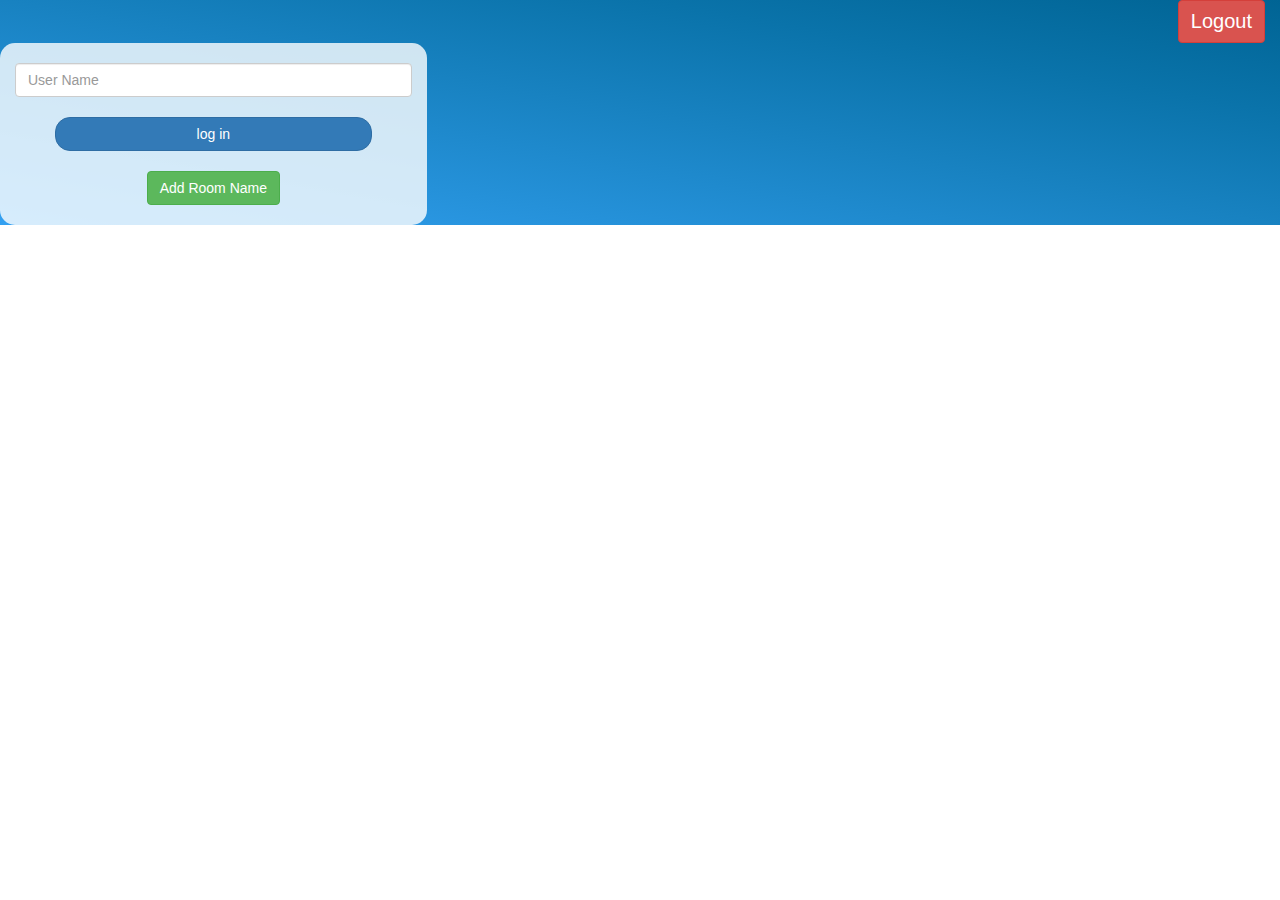
<file: index.html>
<!DOCTYPE html>
<html>
<head>
    <title>Kwitter</title>
    <link rel="stylesheet" href="kwitter_room.css" />
    <link rel="stylesheet" href="https://maxcdn.bootstrapcdn.com/bootstrap/3.4.0/css/bootstrap.min.css">
    
    <script src="kwitter.js"></script>
    
</head>
<body>
    <center>
        <div class="col-lg-12 col-md-12 col-sm-12 col-xs-12">
            <button id="logout" onclick="logout();" class="glyphicion glyphicion-log-out btn btn-danger">Logout</button>
        </div>
        <div class="col-lg-4 col-md-6 col-sm-8 col-xs-11 login_div">
            <input type="text" id="user_name" class="form-control" placeholder="User Name">
            <br />
            <button id="login_button" class="btn btn-primary" onclick="addUser()">log in</button><br><br>
            <button class="btn btn-success" onclick = "addRoomname()">Add Room Name</button>        
        </div>
        <div style="background-image : url('backgroundimage.jpg')"></div>
    </center>
</body>
</html>
</file>
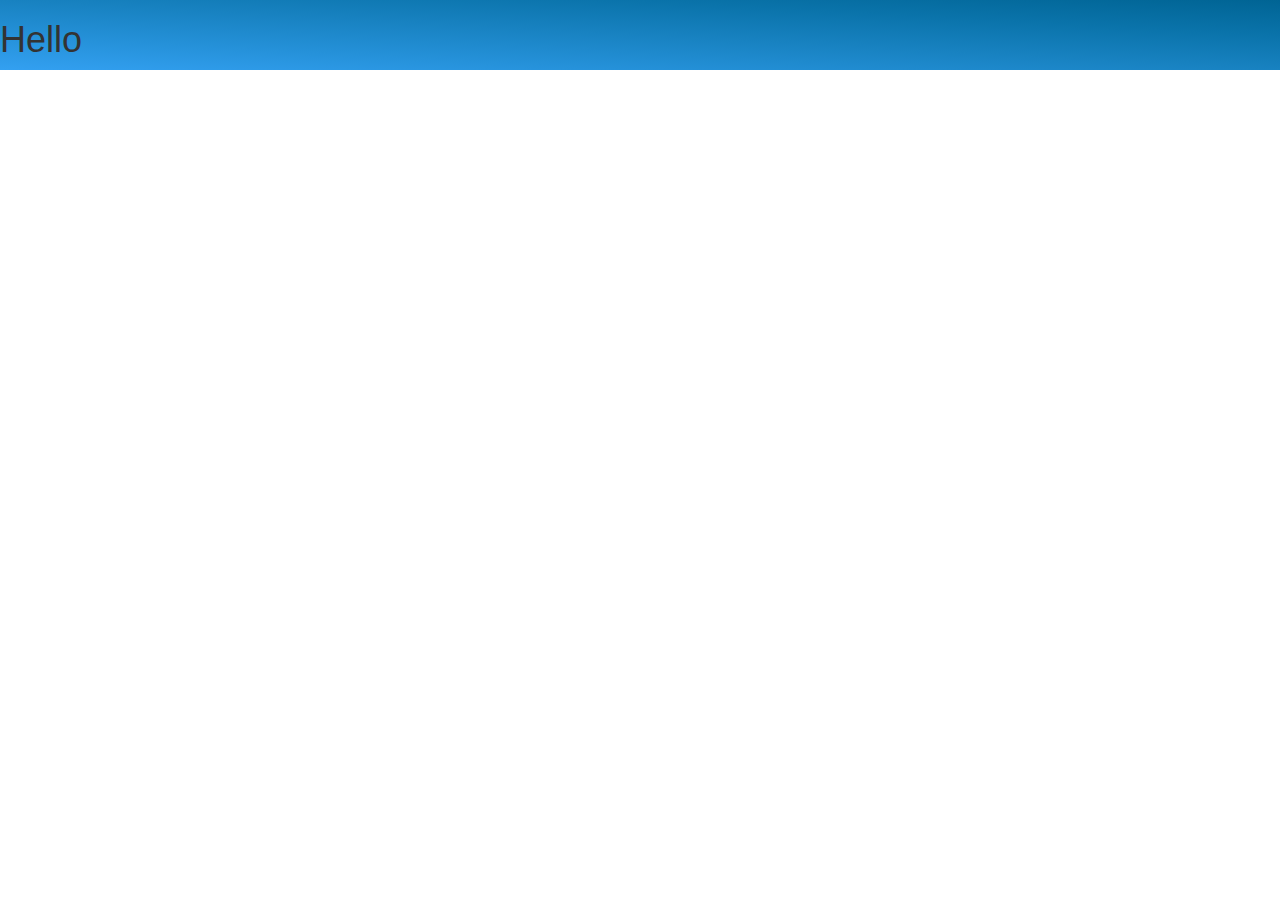
<file: kwitter_room.html>
<!DOCTYPE html>
<html>
<head>
    <title>Kwitter</title>
    <link rel="stylesheet" href="kwitter_room.css" />
    <link rel="stylesheet" href="https://maxcdn.bootstrapcdn.com/bootstrap/3.4.0/css/bootstrap.min.css">
    
    <script src="kwitter.js"></script>
    
</head>
<body>
    <h1>Hello</h1>
</body>
</html>
</file>
<file: kwitter_room.css>
body
{
  height: 100%;
  margin: 0;
  background-image: linear-gradient(to right top, #33a0f1, #2591d9, #1882c1, #0a73aa, #006494);
  background-size: cover;
  background-repeat: no-repeat;
}

.header
{
	color: white;font-family: 'Yeon Sung';font-size: 45px;letter-spacing: 10px;margin-top: 80px;
}
.header img
{
	width: 80px;margin-left: -15px;
}

.login_div
{
	background: rgba(255,255,255,0.8);
	float: none;
	border-radius: 15px;
    padding: 20px;
}

.logo
{
	width: 80px;margin-top: 30px;border-radius: 40px;
}

#login_button
{
	width: 80%;border-radius: 15px;
}

.room_name
{
	cursor: pointer;
	font-size: 20px;
}


#logout
{
	font-size: 20px; float: right;
}


#output
{
	padding: 10px; width:80%;background: rgba(255,255,255,0.8);border-radius: 15px;
}

.input_div_room_page
{
	width: 80%;
}

.input_div label
{
	color: white;font-size: 20px;
}


.input_div_message_page
{
	position: fixed;bottom: 0px;width: 100%;background: rgba(255,255,255,0.8);
}
.input_div_message_page label
{
	color: black;
}
.input_div_message_page #msg
{
	width: 80%;
}
.input_div_message_page button
{
	margin-top: 15px;
	width: 50%; 
}
.color_white
{
	color: white
}

.user_tick
{
	width:20px;
}
.message_h4
{
	padding-left:5px;color:grey;
}
</file>
